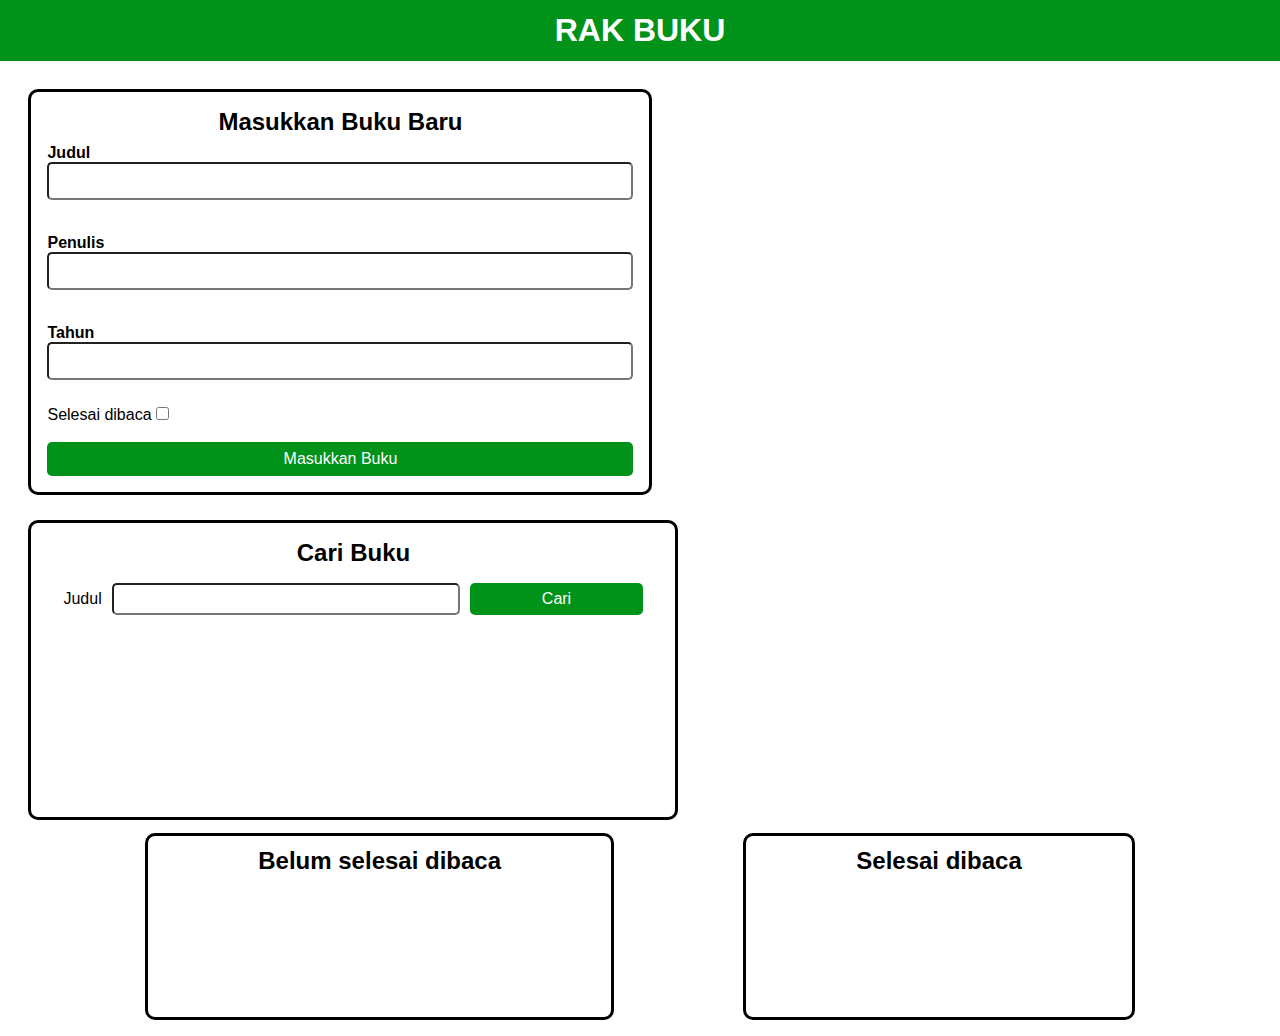
<file: submission/index.html>
<!DOCTYPE html>
<html lang="en">
<head>
    <meta charset="UTF-8">
    <meta name="viewport" content="width=device-width, initial-scale=1.0">
    <meta http-equiv="X-UA-Compatible" content="ie=edge" />
    <title>Rak Buku</title>

    <link rel="stylesheet" href="/submission/css/style.css">
</head>
<body>
    <header class="head_bar">
        <h1 class="head_bar__title">RAK BUKU</h1>
    </header>
    <main>
        <div class="mainContent">
            <section class="input_section" id="inputSection">
                <h2 id="h2InputSection">Masukkan Buku Baru</h2>
                <form id="inputBook">
                    <div class="input" id="sectionTitle">
                        <label for="inputBookTitle">Judul</label>
                        <input id="inputBookTitle" type="text" />
                        <small class="error-display" id="errorTitle">Wajib Diisi</small>
                    </div>
                    <br>
                    <div class="input" id="sectionAuthor">
                        <label for="inputBookAuthor">Penulis</label>
                        <input id="inputBookAuthor" type="text" />
                        <small class="error-display" id="errorAuthor">Wajib Diisi</small>
                    </div>
                    <br>
                    <div class="input" id="sectionYear">
                        <label for="inputBookYear">Tahun</label>
                        <input id="inputBookYear" type="number" />
                        <small class="error-display" id="errorYear">Wajib Diisi</small>
                    </div>
                    <br>
                    <div class="input_inline">
                        <label for="inputBookIsComplete">Selesai dibaca</label>
                        <input id="inputBookIsComplete" type="checkbox" />
                    </div>
                    <br>
                    <button id="bookSubmit" type="button">Masukkan Buku</button>
                </form>
            </section>

            <section class="search_section" id="searchSection">
                <h2 id="searchSectionH2">Cari Buku</h2>
                <form id="searchBook">
                    <label for="searchBookTitle">Judul</label>
                    <input id="searchBookTitle" type="text" />
                    <button id="searchSubmit" type="submit">Cari</button>
                </form>
                <div id="searchResult" class="book_list" style="width: 100%"></div>
            </section>
        </div>

        <div class="shelf_list">
            <section class="book_shelf" id="bookShelfUncompleted">
                <h2 id="uncompletedH2">Belum selesai dibaca</h2>
                <div id="incompleteBookshelfList" class="book_list"></div>
            </section>
            
            <section class="book_shelf" id="bookShelfCompleted">
                <h2 id="completedH2">Selesai dibaca</h2>
                <div id="completeBookshelfList" class="book_list"></div>
            </section>
        </div>
    </main>
    <script src="/submission/js/scripts.js"></script>
</body>
</html>
</file>
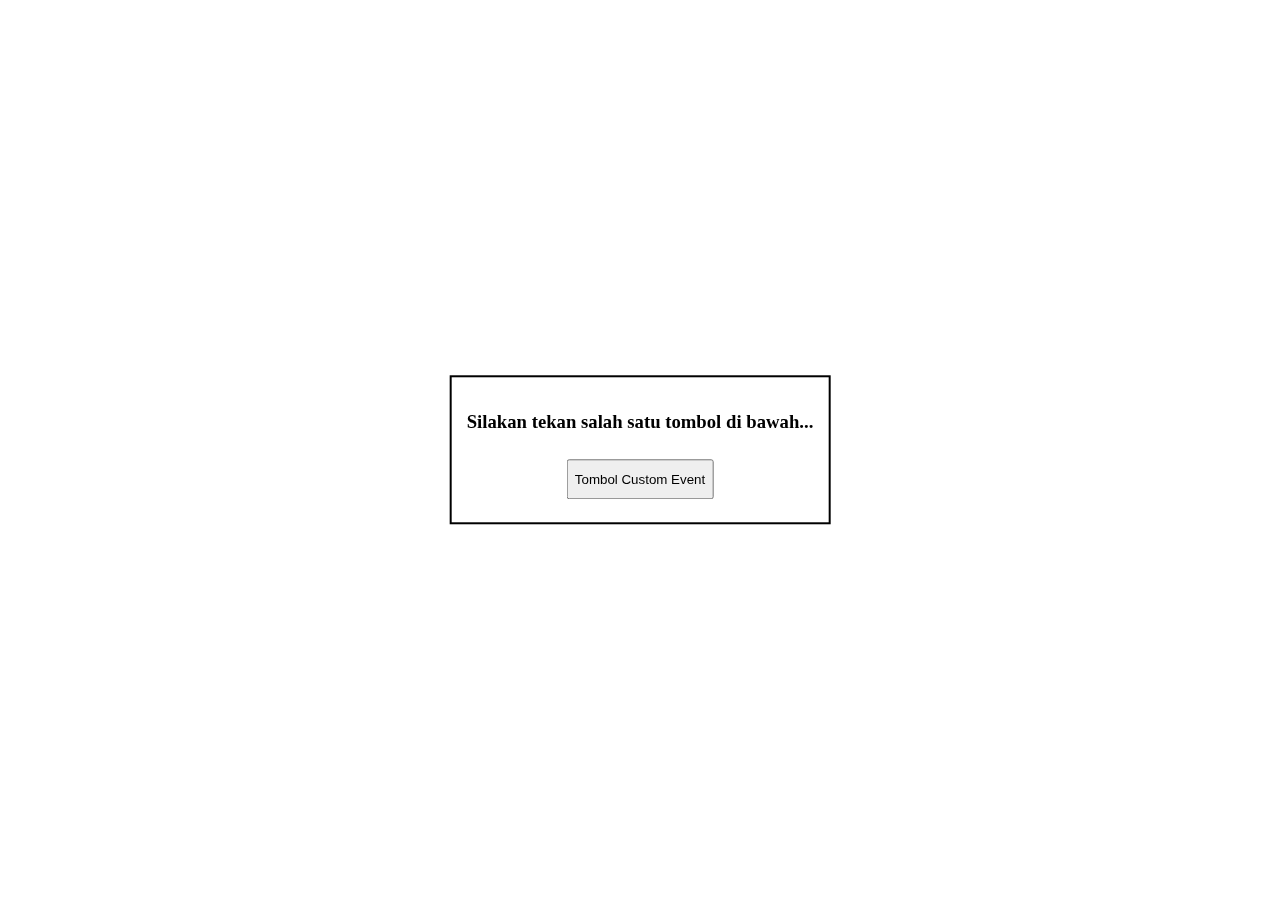
<file: course/html/event-handler.html>
<!DOCTYPE html>
<html>
    <head>
        <title>Event World</title>
        <style>
            .buttons {
            position: fixed;
            top: 50%;
            left: 50%;
            transform: translate(-50%, -50%);
            border: 2px solid black;
            padding: 15px;
            }
            .button {
            margin: 8px;
            height: 40px;
            }
        </style>
    </head>
    <body>
        <div class="buttons" align="center">
            <h3 id="caption">Silakan tekan salah satu tombol di bawah...</h3>
            <button class="button" id="tombol">Tombol Custom Event</button>
        </div>

        <script>
            const changeCaption = new Event('changeCaption');
            window.addEventListener('load', function() {
                const tombol = document.getElementById('tombol');
                
                tombol.addEventListener('changeCaption', customEventHandler);
                tombol.addEventListener('click', function () {
                    tombol.dispatchEvent(changeCaption);
                });
            });

            function customEventHandler(ev) {
                console.log('Event ' + ev.type + ' telah dijalankan');
                const caption = document.getElementById('caption');
                caption.innerText = 'Anda telah membangkitkan custom event';
            }
        </script>
    </body>
</html>
</file>
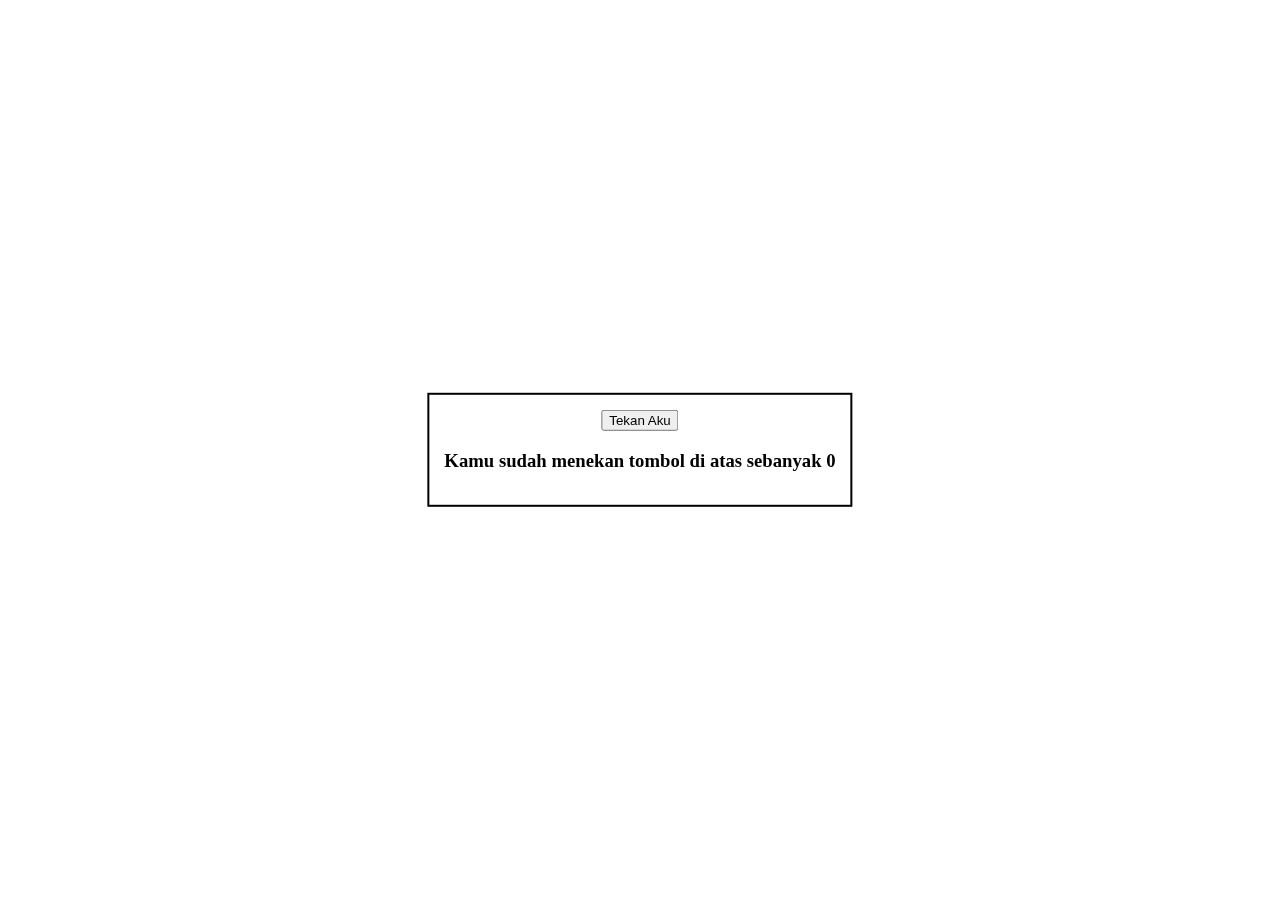
<file: course/html/event.html>
<!DOCTYPE html>
<html>
<head>
    <title>Event World</title>
    
    <style>
    .contents {
        position: fixed;
        top: 50%;
        left: 50%;
        transform: translate(-50%, -50%);
        border: 2px solid black;
        padding: 15px;
    }
    
    #generateButton {
        margin-top: 5px;
        margin-bottom: 15px;;
    }
    </style>
</head>
<body onload="welcome()">
<div class="contents" align="center" hidden>
    <button id="incrementButton" onclick="increment()">Tekan Aku </button>
    <h3>Kamu sudah menekan tombol di atas sebanyak <span id="count">0</span></h3>
</div>

<script>
    function increment() {
    document.getElementById('count').innerText++;
    if (document.getElementById('count').innerText == 7) {
        const hiddenMessage = document.createElement('h4');
        hiddenMessage.innerText = 'Selamat! Anda menemukan hadiah tersembunyi...';

        const image = document.createElement('img');
        image.setAttribute('src', 'https://i.ibb.co/0V49VRZ/catto.jpg');

        const contents = document.querySelector('.contents');
        contents.appendChild(hiddenMessage).appendChild(image);
        }
    }
    //document.getElementById('incrementButton').onclick = increment;

    function welcome() {
        alert('Sim salabim muncullah elemen-elemen HTML!');
        const contents = document.querySelector('.contents');
        contents.removeAttribute('hidden');
    }
    //document.body.onload = welcome;

    window.addEventListener('load', welcome);
    document.getElementById('incrementButton').addEventListener('click', increment);

</script>
</body>
</html>
</file>
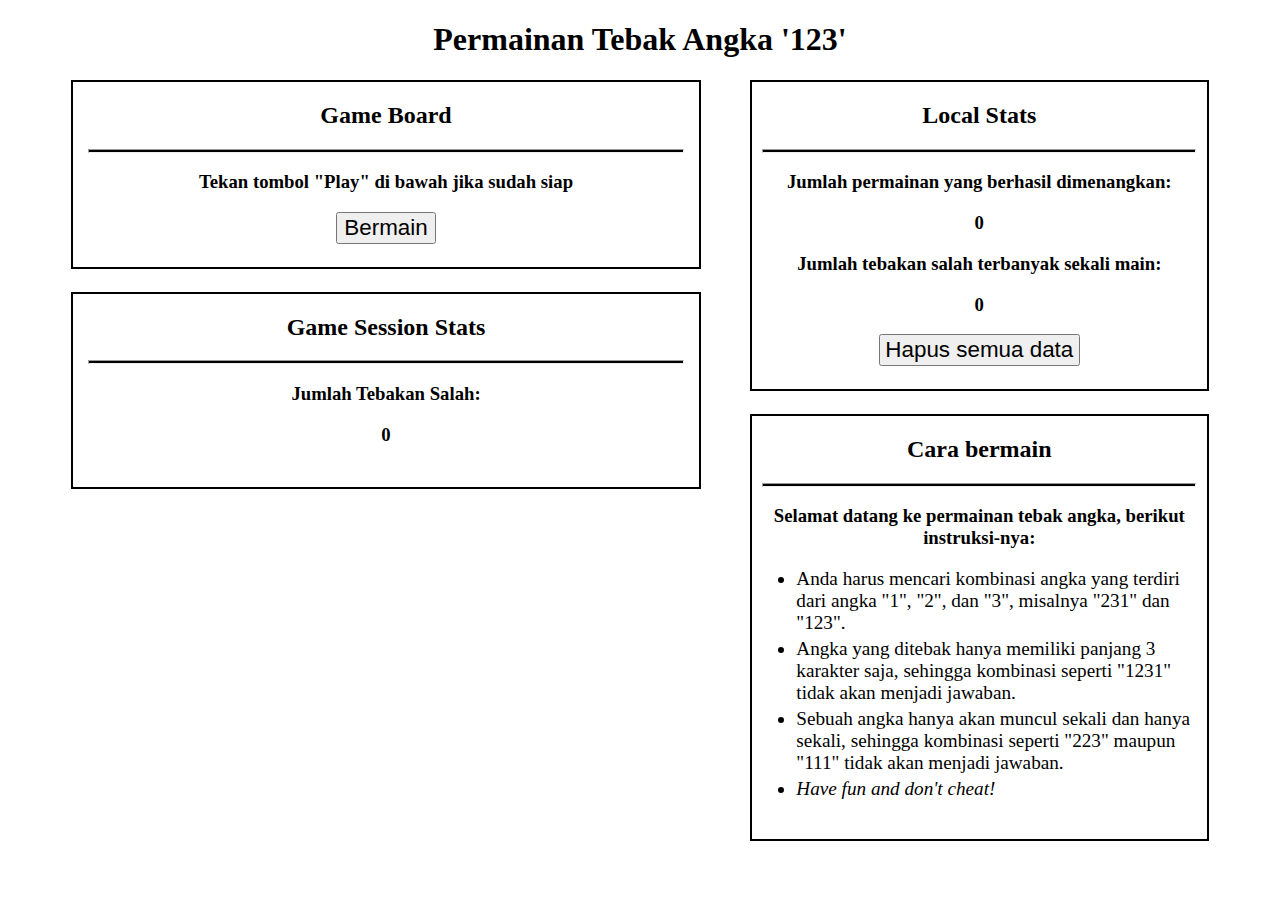
<file: course/html/storage2.html>
<!DOCTYPE html>
<html>
<head>
    <title>Web Storage Game</title>
    <style>
    hr {
      height: 2px;
      color: black;
      background-color: black;
      width: 95%;
    }
    
    li {
      margin-top: 1%;
      margin-bottom: 1%;
      font-size: 120%;
    }
    
    .contents {
      margin-left: 5%;
      margin-right: 5%;
    }
    
    .child-content {
      border: 2px solid black;
      padding-bottom: 2%;
      margin-bottom: 1%;
    }
    
    .button {
      padding-left: 1%;
      padding-right: 1%;
      font-size: 140%;
    }
    
    .answer-button {
      margin-left: 2%;
      margin-right: 2%;
      padding: 2%;
      font-size: 140%;
      width: 12%;
    }
    
    #total-stats {
      float: right;
      width: 40%;
      height: 50%;
    }
    
    #gameboard {
      float: left;
      width: 55%;
      height: 40%;
    }
    
    #session-stats {
      float: left;
      margin-top: 1%;
      width: 55%;
    }
    
    #instructions {
      float: right;
      margin-top: 1%;
      width: 40%;
    }
    
    #instructions-list {
      margin-left: 1%;
      margin-right: 1%;
    }
    </style>
</head>
<body align="center">
<h1 align="center">Permainan Tebak Angka '123'</h1>
<div class="contents">
    <div class="child-content" id="total-stats" align="center">
        <h2>Local Stats</h2>
        <hr>
    <div id="all-local-stats">
      <div class="local-stat-item">
        <h3>Jumlah permainan yang berhasil dimenangkan:</h3>
        <h3 id="local-total-victory-field"></h3>
      </div>
      <div class="local-stat-item">
        <h3>Jumlah tebakan salah terbanyak sekali main:</h3>
        <h3 id="local-maximum-attempt-field"></h3>
      </div>
      <button class="button" id="destroy-data-button">Hapus semua data</button>
    </div>
  </div>

  <div class="child-content" id="gameboard" align="center">
    <h2>Game Board</h2>
    <hr>
    <div id="before-game-display">
      <h3>Tekan tombol "Play" di bawah jika sudah siap</h3>
      <button class="button" id="play-button">Bermain</button>
    </div>
    <div id="during-game-display" hidden>
      <h3>Silahkan menebak angka!</h3>
      <h3>Jawaban Anda:</h3>
      <h1>"<u><span id="session-user-answer-field"></span></u>"</h1>
      <button class="answer-button" id="answer-1-button">1</button>
      <button class="answer-button" id="answer-2-button">2</button>
      <button class="answer-button" id="answer-3-button">3</button>
      <h3>"<span id="session-user-wrong-answer-field"></span>" bukanlah jawabannya...</h3><br><br>
    </div>
    <div id="after-game-display" hidden>
      <h3>Selamat Tebakan Anda benar!</h3>
      <h3>Jawabannya adalah: </h3>
      <h1>"<span id="session-true-answer-field"></span>"</h1>
      <h3><i></i>Refresh halaman ini untuk mencoba lagi</h3>
    </div>
  </div>
  
  <div class="child-content" id="session-stats" align="center">
    <h2>Game Session Stats</h2>
    <hr>
    <div id="all-session-stats">
      <div class="session-stat-item">
        <h3>Jumlah Tebakan Salah:</h3>
        <h3 id="session-user-attempts-amount-field"></h3>
      </div>
    </div>
  </div>
  
  <div class="child-content" id="instructions">
    <h2 align="center">Cara bermain</h2>
    <hr>
    <h3 align="center">Selamat datang ke permainan tebak angka, berikut instruksi-nya:</h3>
    <ul id="instructions-list" align="left">
      <li>Anda harus mencari kombinasi angka yang terdiri dari angka "1", "2", dan "3",
        misalnya "231" dan "123".
      </li>
      <li>Angka yang ditebak hanya memiliki panjang 3 karakter saja,
        sehingga kombinasi seperti "1231" tidak akan menjadi jawaban.
      </li>
      <li>Sebuah angka hanya akan muncul sekali dan hanya sekali,
        sehingga kombinasi seperti "223" maupun "111" tidak akan menjadi jawaban.
      </li>
      <li><i>Have fun and don't cheat!</i></li>
    </ul>
  </div>
</div>
 
<script>
  //inisialiasi variabel untuk menampung elemen dokumen
  const localTotalVictoryField = document.getElementById('local-total-victory-field');
  const localMaximumAttemptField = document.getElementById('local-maximum-attempt-field');
  const destroyDataButton = document.getElementById('destroy-data-button');
  const playButton = document.getElementById('play-button');
  const beforeGameDisplay = document.getElementById('before-game-display');
  const duringGameDisplay = document.getElementById('during-game-display');
  const afterGameDisplay = document.getElementById('after-game-display');
  const answerButton1 = document.getElementById('answer-1-button');
  const answerButton2 = document.getElementById('answer-2-button');
  const answerButton3 = document.getElementById('answer-3-button');
  const sessionUserAnswerField = document.getElementById('session-user-answer-field');
  const sessionUserWrongAnswerField = document.getElementById('session-user-wrong-answer-field');
  const sessionTrueAnswerField = document.getElementById('session-true-answer-field');
  const sessionUserAttemptsField = document.getElementById('session-user-attempts-amount-field');
  
  //inisialisasi fungsi untuk menghasilkan jawaban permainan
  function getAnswer() {
    let answer = '123'.split('');
    for (let i = 0; i < answer.length; i++) {
      let j = Math.floor(Math.random() * (i + 1));
      let tmp = answer[i];
      answer[i] = answer[j];
      answer[j] = tmp;
    }
    return answer.join('');
  }
  
  //inisialiasi key untuk session storage
  const sessionAnswerKey = 'SESSION_ANSWER';
  const sessionUserAttemptsKey = 'SESSION_USER_ATTEMPTS';
  const sessionUserIsPlayingKey = 'SESSION_USER_IS_PLAYING';
  
  //inisialisasi key untuk local storage
  const localTotalVictoryKey = 'LOCAL_TOTAL_VICTORIES_PLAYED';
  const localMaximumAttemptsKey = 'LOCAL_MAXIMUM_ATTEMPTS';

  window.addEventListener('load', function () {
    if (typeof (Storage) !== 'undefined') {
      // (MATERI 1)
      // inisialisasi semua item web storage yang kita akan gunakan jika belum ada
      if (sessionStorage.getItem(sessionAnswerKey) === null) {
        sessionStorage.setItem(sessionAnswerKey, '');
      }
      if (sessionStorage.getItem(sessionUserAttemptsKey) === null) {
        sessionStorage.setItem(sessionUserAttemptsKey, 0);
      }
      if (sessionStorage.getItem(sessionUserIsPlayingKey) === null) {
        sessionStorage.setItem(sessionUserIsPlayingKey, false);
      }
      if (localStorage.getItem(localTotalVictoryKey) === null) {
        localStorage.setItem(localTotalVictoryKey, 0);
      }
      if (localStorage.getItem(localMaximumAttemptsKey) === null) {
        localStorage.setItem(localMaximumAttemptsKey, 0);
      }
    } else {
      alert('Browser yang Anda gunakan tidak mendukung Web Storage');
    }

    sessionUserAttemptsField.innerText = sessionStorage.getItem(sessionUserAttemptsKey);
    localTotalVictoryField.innerText = localStorage.getItem(localTotalVictoryKey);
    localMaximumAttemptField.innerText = localStorage.getItem(localMaximumAttemptsKey);
  });

  playButton.addEventListener('click', function () {
  sessionStorage.setItem(sessionAnswerKey, getAnswer());
  sessionStorage.setItem(sessionUserIsPlayingKey, true);
  beforeGameDisplay.setAttribute('hidden', true);
  duringGameDisplay.removeAttribute('hidden');
});
 
answerButton1.addEventListener('click', function () {
  sessionUserAnswerField.innerText += '1';
  if (sessionUserAnswerField.innerText.length == 3) {
    checkAnswer(sessionUserAnswerField.innerText);
  }
});
 
answerButton2.addEventListener('click', function () {
  sessionUserAnswerField.innerText += '2';
  if (sessionUserAnswerField.innerText.length == 3) {
    checkAnswer(sessionUserAnswerField.innerText);
  }
});
 
answerButton3.addEventListener('click', function () {
  sessionUserAnswerField.innerText += '3';
  if (sessionUserAnswerField.innerText.length == 3) {
    checkAnswer(sessionUserAnswerField.innerText);
  }
});
 
function checkAnswer(userGuess) {
  const answer = sessionStorage.getItem(sessionAnswerKey);
  if (userGuess == answer) {
    duringGameDisplay.setAttribute('hidden', true);
    afterGameDisplay.removeAttribute('hidden');
    sessionTrueAnswerField.innerText = answer;
    updateScore();
  } else {
    const previousAttemptAmount = parseInt(sessionStorage.getItem(sessionUserAttemptsKey));
    sessionStorage.setItem(sessionUserAttemptsKey, previousAttemptAmount + 1);
    sessionUserAttemptsField.innerText = sessionStorage.getItem(sessionUserAttemptsKey);
    sessionUserAnswerField.innerText = '';
    sessionUserWrongAnswerField.innerText = userGuess;
  }
}
 
function updateScore() {
  const sessionAttemptsValue = parseInt(sessionStorage.getItem(sessionUserAttemptsKey));
  const localAttemptsValue = parseInt(localStorage.getItem(localMaximumAttemptsKey));
  if (sessionAttemptsValue > localAttemptsValue) {
    localStorage.setItem(localMaximumAttemptsKey, sessionAttemptsValue);
    localMaximumAttemptField.innerText = sessionAttemptsValue;
  }
  const previousTotalVictoryAmount = parseInt(localStorage.getItem(localTotalVictoryKey));
  localStorage.setItem(localTotalVictoryKey, previousTotalVictoryAmount + 1);
  localTotalVictoryField.innerText = localStorage.getItem(localTotalVictoryKey);
}
 
window.addEventListener('beforeunload', function () {
  sessionUserAnswerField.innerText = '';
  sessionUserWrongAnswerField.innerText = '';
  sessionStorage.setItem(sessionUserAttemptsKey, 0);
  sessionUserAttemptsField.innerText = sessionStorage.getItem(sessionUserAttemptsKey);
});

playButton.addEventListener('click', function () {
  sessionStorage.setItem(sessionAnswerKey, getAnswer());
  beforeGameDisplay.setAttribute('hidden', true);
  duringGameDisplay.removeAttribute('hidden');
});

destroyDataButton.addEventListener('click', function () {
  sessionStorage.removeItem(sessionAnswerKey);
  sessionStorage.removeItem(sessionUserAttemptsKey);
  sessionStorage.removeItem(sessionUserIsPlayingKey);
  localStorage.removeItem(localTotalVictoryKey);
  localStorage.removeItem(localMaximumAttemptsKey);
  alert('Mohon me-refresh halaman ini kembali');
});
</script>
</body>
</html>
</file>
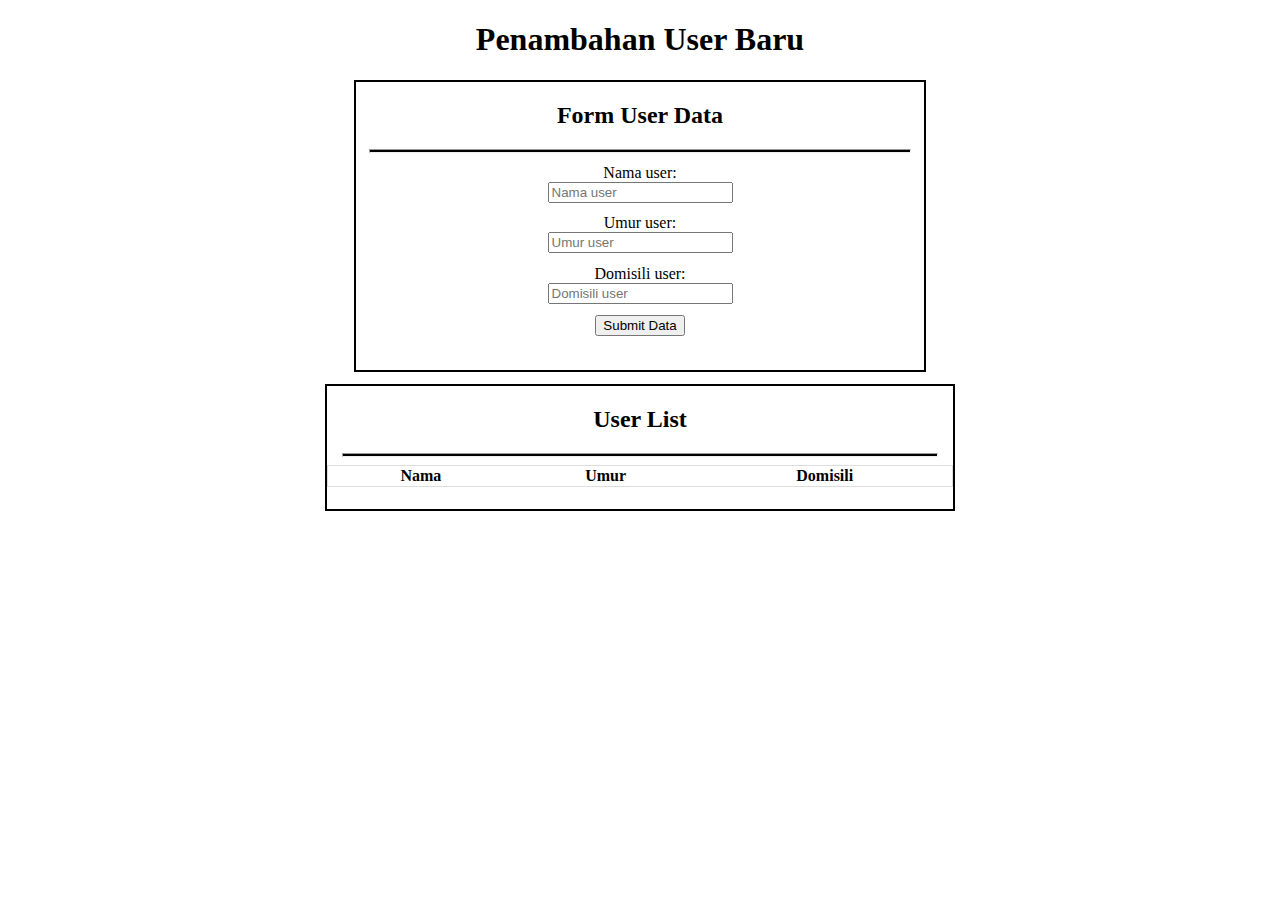
<file: course/html/storage3.html>
<!DOCTYPE html>
<html>
<head>
  <title>Web Storage JSON</title>
  <style>
    hr {
      height: 2px;
      color: black;
      background-color: black;
      width: 95%;
    }
    
    table {
      border-collapse: collapse;
      border-spacing: 0;
      width: 100%;
      border: 1px solid #ddd;
    }
    
    .contents {
      margin-left: 5%;
      margin-right: 5%;
    }
    
    .child-content {
      border: 2px solid black;
      padding-bottom: 2%;
      margin-bottom: 1%;
    }
    
    .form-element {
      margin: 2%;
    }
    
    #user-form {
      width: 50%;
      height: 40%;
    }
    
    #user-list {
      margin-top: 1%;
      width: 55%;
    }
    
    #instructions-list {
      margin-left: 1%;
      margin-right: 1%;
    }
  </style>
</head>
<body>
<h1 align="center">Penambahan User Baru</h1>
<div class="contents" align="center">
  
  <div class="child-content" id="user-form">
    <h2>Form User Data</h2>
    <hr>
    <form id="form-data-user">
      <div class="form-element">
        <label for="nama">Nama user:</label><br>
        <input id="nama" type="text" name="nama" placeholder="Nama user" value="" maxlength="10" required><br>
      </div>
      <div class="form-element">
        <label for="umur">Umur user:</label><br>
        <input id="umur" type="text" name="umur" placeholder="Umur user" value="" maxlength="2" required><br>
      </div>
      <div class="form-element">
        <label for="domisili">Domisili user:</label><br>
        <input id="domisili" type="text" name="domisili" placeholder="Domisili user" value="" maxlength="10"
               required><br>
      </div>
      <div class="form-element">
        <input id="submitButton" type="submit" value="Submit Data">
      </div>
    </form>
  </div>
  
  <div class="child-content" id="user-list">
    <h2>User List</h2>
    <hr>
    <table id=user-list-table>
      <thead>
        <tr>
          <th>Nama</th>
          <th>Umur</th>
          <th>Domisili</th>
        </tr>
      </thead>
      <tbody id="user-list-detail" align="center">
      </tbody>
    </table>
  </div>
</div>
<script>
  const storageKey = 'STORAGE_KEY';
  const submitAction = document.getElementById('form-data-user');

  function checkForStorage() {
    return typeof (Storage) !== 'undefined';
  }

  function putUserList(data) {
    if (checkForStorage()) {
      let userData = [];
      if (localStorage.getItem(storageKey) !== null) {
        userData = JSON.parse(localStorage.getItem(storageKey));
      }
      userData.unshift(data);
      if (userData.length > 5) {
        userData.pop();
      }
      localStorage.setItem(storageKey, JSON.stringify(userData));
    }
  }

  function getUserList() {
    if (checkForStorage()) {
      return JSON.parse(localStorage.getItem(storageKey)) || [];
    } else {
      return [];
    }
  }

  function renderUserList() {
    const userData = getUserList();
    const userList = document.querySelector('#user-list-detail');
    userList.innerHTML = '';
    for (let user of userData) {
      let row = document.createElement('tr');
      row.innerHTML = '<td>' + user.nama + '</td>';
      row.innerHTML += '<td>' + user.umur + '</td>';
      row.innerHTML += '<td>' + user.domisili + '</td>';
      userList.appendChild(row);
    }
  } 

  submitAction.addEventListener('submit', function (event) {
    const inputNama = document.getElementById('nama').value;
    const inputUmur = document.getElementById('umur').value;
    const inputDomisili = document.getElementById('domisili').value;
    const newUserData = {
      nama: inputNama,
      umur: inputUmur,
      domisili: inputDomisili,
    }
    putUserList(newUserData);
    renderUserList();
  });

  window.addEventListener('load', function () {
    if (checkForStorage) {
      if (localStorage.getItem(storageKey) !== null) {
        renderUserList();
      }
    } else {
      alert('Browser yang Anda gunakan tidak mendukung Web Storage');
    }
  });
</script>
</body>
</html>
</file>
<file: submission/css/style.css>
* {
    padding: 0;
    margin: 0;
    box-sizing: border-box;
}

body,
input,
button {
    font-family: "Open Sans", sans-serif;
}

input,
button {
    font-size: 16px;
}

.head_bar {
    padding: 12px;
    display: flex;
    align-items: center;
    justify-content: center;
    background-color: #009219;
    color: white;
}

.head_bar_title{
    display: flex;
    justify-self: center ;
}

main {
    margin: 0 auto;
    padding: 16px; 
}

.mainContent{
    display: flex;
    justify-content: space-between;
    flex-direction: row;
    flex-wrap: wrap;
}
.input_section {
    display: flex;
    flex-direction: column;
    padding: 16px;
    border: 3px solid black;
    border-radius: 10px;
    width: 50%;
    margin:1%;
}

.input_section > h2 {
    text-align: center;
    color: #000000;
}

.input_section > form > .input {
    margin: 8px 0;
}

.input_section > form > button {
    background-color: #009219;
    color: white;
    border: 0;
    border-radius: 5px;
    display: block;
    width: 100%;
    padding: 8px;
    cursor: pointer;
}

.input_section > form > button:hover {
    background-color: #01420c;
}
.input_section > form > button > span {
    font-weight: bold;
}

.input_section > form > .input > input {
    display: block;
    width: 100%;
    padding: 8px;
    border-radius: 5px;
}

.input_section > form > .input > label {
    color: #000000;
    font-weight: bold;
}

.search_section {
    display: flex;
    flex-direction: column;
    align-items: center;
    padding: 16px;
    border: 3px solid black;
    border-radius: 10px;
    width: 650px;
    height: 300px;
    margin:1%;
}

.search_section > h2 {
    color: #000000;
}

.search_section > form {
    padding: 16px;
    width: 100%;
    display: grid;
    grid-template-columns: auto 1fr 0.5fr;
    grid-gap: 10px;
}

.search_section > form > label {
    display: flex;
    align-items: center;
}

.search_section > form > input {
    padding: 5px;
    border-radius: 5px;
}

.search_section > form > button {
    background-color: #009219;
    color: white;
    border: 0;
    border-radius: 5px;
    cursor: pointer;
}

.search_section > form > button:hover{
    background-color: #01420c;
}

#searchResult{
    display: flex;
    width: 100%;
    justify-content: center;
}
.shelf_list{
    display: flex;
    flex-direction: row;
    justify-content: space-evenly;
}
.book_shelf {
    display: grid;
    border: 3px solid black;
    padding: 1px 100px 100px 100px;
    border-radius: 10px;
    justify-content: center;
}

.book_shelf > h2 {
    color: #000000;
    padding:10px;
}

.book_shelf > .book_list {
    padding: 16px;
}

.book_shelf > .book_list > .book_item {
    padding: 8px 16px 16px 16px;
    border: 3px solid black;
    border-radius: 5px;
    margin: 10px 0;
}

.book_shelf > .book_list > .book_item > h3,
p {
    margin: 8px 0;
}

.book_shelf > .book_list > .book_item > .action > button {
    border: 0;
    padding: 5px;
    margin: 0 5px 0 0;
    border-radius: 5px;
    cursor: pointer;
}

.book_shelf > .book_list > .book_item > .action > .green {
    background-color: #2ecc71;
    color: white;
}

.book_shelf > .book_list > .book_item > .action > .yellow {
    background-color: #f1c40f;
    color: white;
}

.book_shelf > .book_list > .book_item > .action > .red {
    background-color: #e74c3c;
    color: white;
}

.error {
    border: 2px solid red;
}

small {
    color: red;
}

.error-display {
    display: none;
}
</file>
